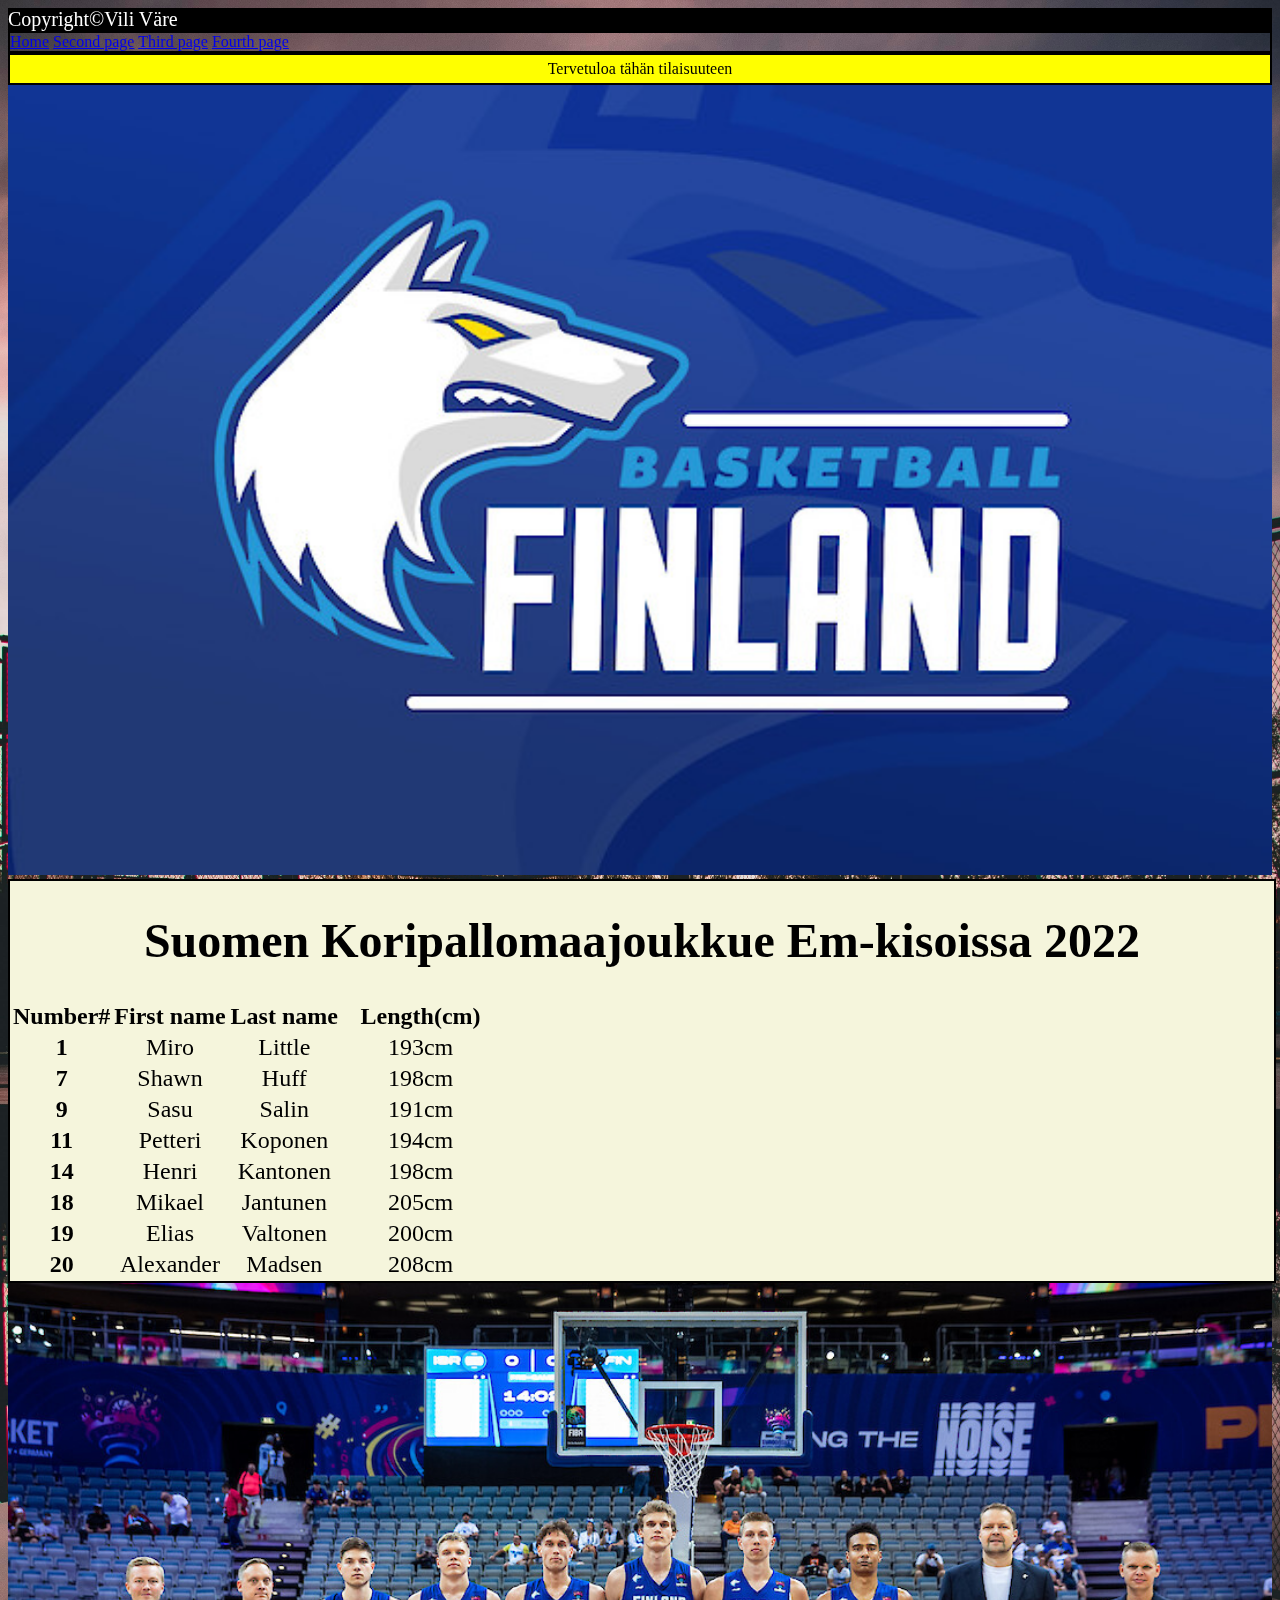
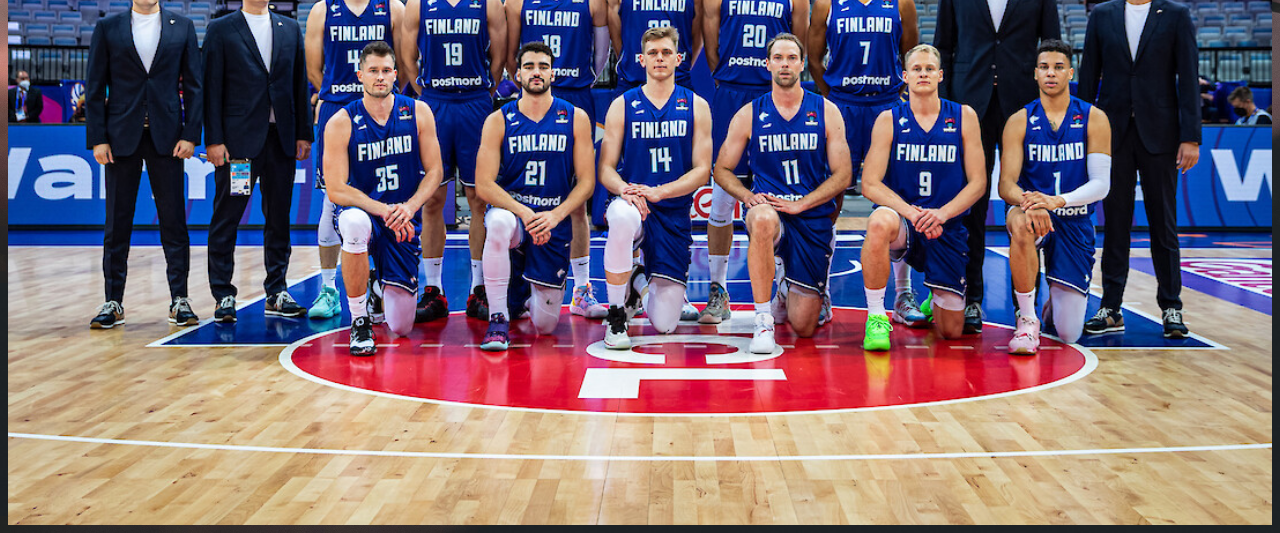
<file: index.html>
<!DOCTYPE html>
<html lang="en">
    <head>
       <meta charset="UTF-8">
       <meta name="viewport" content="width=device-width, initial-scale=1.0">
       <link href="https://cdn.jsdelivr.net/npm/bootstrap@5.2.3/dist/css/bootstrap.min.css" rel="stylesheet" integrity="sha384-rbsA2VBKQhggwzxH7pPCaAqO46MgnOM80zW1RWuH61DGLwZJEdK2Kadq2F9CUG65" crossorigin="anonymous">
       <link rel="stylesheet" href="styles.css">
       <title>Vilin Sivu</title>             
</head>
<body> 
<div class="copy">
    Copyright&copy;Vili Väre 
</div>
    
<script src="https://cdn.jsdelivr.net/npm/bootstrap@5.2.3/dist/js/bootstrap.bundle.min.js" integrity="sha384-kenU1KFdBIe4zVF0s0G1M5b4hcpxyD9F7jL+jjXkk+Q2h455rYXK/7HAuoJl+0I4" crossorigin="anonymous"></script>
<nav class="navbar navbar-collapse; bg-light" style="border: 2px solid black;">
     <div class="container-fluid">
             <a class="nav-link active" aria-current="page" href="index.html">Home</a>
             <a class="nav-link" href="Vilin Sivu2.html">Second page</a>
             <a class="nav-link" href="Vili Sivu3.html">Third page</a>
             <a class="nav-link" href="Vilin Sivu4.html">Fourth page</a>
</div>
</nav> 
    
    <header>Tervetuloa tähän tilaisuuteen</header>
    <img src="susilogo2.jpg" width="100%" height="10%">
    
    
    <div class="GG">
        <h1>Suomen Koripallomaajoukkue Em-kisoissa 2022</h1>
        <table class="table table-dark table-hover">
            <thead>
              <tr>
                <th scope="col">Number#</th>
                <th scope="col">First name</th>
                <th scope="col">Last name</th>
                <th scope="col">Length(cm)</th>
              </tr>
            </thead>
            <tbody>
              <tr>
                <th scope="row">1</th>
                <td>Miro</td>
                <td>Little</td>
                <td>193cm</td>
              </tr>
              <tr>
                <th scope="row">7</th>
                <td>Shawn</td>
                <td>Huff</td>
                <td>198cm</td>
              </tr>
              <tr>
                <th scope="row">9</th>
                <td>Sasu</td>
                <td>Salin</td>
                <td>191cm</td>
              </tr>
              <tr>
                <th scope="row">11</th>
                <td>Petteri</td>
                <td>Koponen</td>
                <td>194cm</td>
              </tr>
              <tr>
                <th scope="row">14</th>
                <td>Henri</td> 
                <td>Kantonen</td>
                <td>198cm</td>
              </tr>
              <tr>
                <th scope="row">18</th>
                <td>Mikael</td>
                <td>Jantunen</td>
                <td>205cm</td>
              </tr>
              <tr>
                <th scope="row">19</th>
                <td>Elias</td>
                <td>Valtonen</td>
                <td>200cm</td>
              </tr>
              <tr>
                <th scope="row">20</th>
                <td>Alexander</td> 
                <td>Madsen</td>
                <td>208cm</td>
              </tr>
              <tr>
                <th scope="row">21</th>
                <td>Edon</td> 
                <td>Maxhuni</td>
                <td>188cm</td>
              </tr>
              <tr>
                <th scope="row">23</th>
                <td>Lauri</td> 
                <td>Markkanen</td>
                <td>213cm</td>
              </tr>
              <tr>
                <th scope="row">35</th>
                <td>Ilari</td> 
                <td>Seppälä</td>
                <td>188cm</td>
              </tr>
              <tr>
                <th scope="row">41</th>
                <td>Topias</td> 
                <td>Palmi</td>
                <td>196cm</td>
              </tr>
              <th scope="col">Coaches</th>
              <th scope="col">First name</th>
              <th scope="col">Last name</th>
              <th scope="col">Title</th>
              <tr>
                <th scope="row">01</th>
                <td>Lassi</td> 
                <td>Tuovi</td>
                <td>Head Coach</td>
              </tr>
              <tr>
                <th scope="row">02</th>
                <td>Mikko</td> 
                <td>Larkas</td>
                <td>Assistant Coach</td>
              </tr>
              <tr>
                <th scope="row">03</th>
                <td>Hanno</td> 
                <td>Möttölä</td>
                <td>Assistant Coach</td>
              </tr>
              <tr>
                <th scope="row">04</th>
                <td>Teemu</td> 
                <td>Rannikko</td>
                <td>Assistant Coach</td>
              </tr>
            </tbody>
          </table>
         </div>
    
    <div class="img">
        <img src="susijengi.jpg" width="100%">
    </div>

    

 
</body>
</html>
</file>
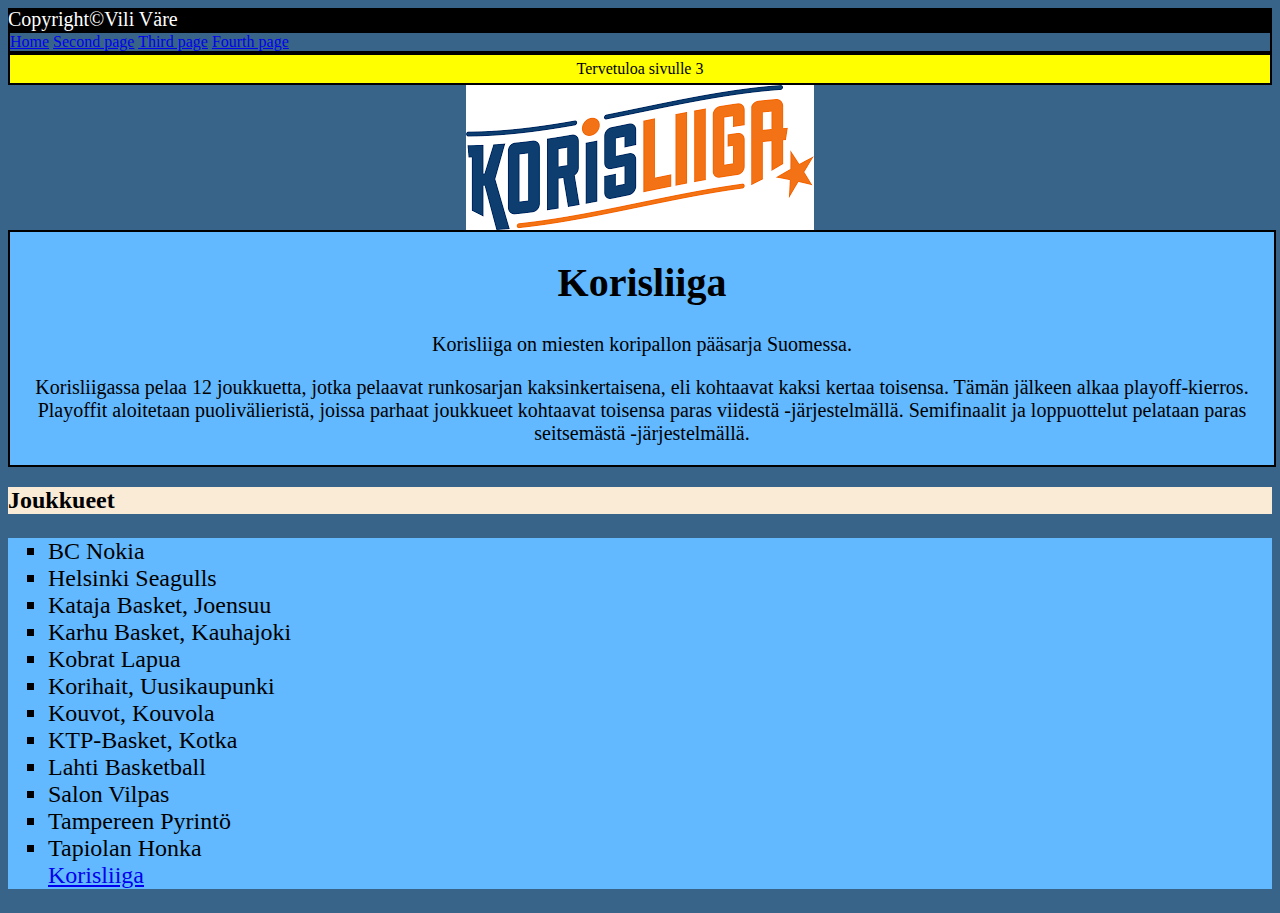
<file: Vili Sivu3.html>
<!DOCTYPE html>
<html lang="en">
     <head>
        <meta charset="UTF-8">
        <meta name="viewport" content="width=device-width, initial-scale=1.0">
        <link href="https://cdn.jsdelivr.net/npm/bootstrap@5.2.3/dist/css/bootstrap.min.css" rel="stylesheet" integrity="sha384-rbsA2VBKQhggwzxH7pPCaAqO46MgnOM80zW1RWuH61DGLwZJEdK2Kadq2F9CUG65" crossorigin="anonymous">
         <link rel="stylesheet" href="Styles3.css">
         <title>Vilin Sivu 3</title>
         <style>
        .MW{
            border: 2px solid black;
            width: 100%;
            background-color: rgb(99, 185, 255);
            color: white;
            text-align: center;
            color: black;
            
        }   
         
        .GG{
            float: right;
            width: 100%;
            height: 500px;
            text-align: left;
            background-color: beige;
        }
         </style>
</head>
<body>
<div class="copy">
    Copyright&copy;Vili Väre 
</div>
<script src="https://cdn.jsdelivr.net/npm/bootstrap@5.2.3/dist/js/bootstrap.bundle.min.js" integrity="sha384-kenU1KFdBIe4zVF0s0G1M5b4hcpxyD9F7jL+jjXkk+Q2h455rYXK/7HAuoJl+0I4" crossorigin="anonymous"></script>
<nav class="navbar navbar-collapse; bg-light" style="border: 2px solid black;">
    <div class="container-fluid">
            <a class="nav-link active" aria-current="page" href="index.html">Home</a>
            <a class="nav-link" href="Vilin Sivu2.html">Second page</a>
            <a class="nav-link" href="Vili Sivu3.html">Third page</a>
            <a class="nav-link" href="Vilin Sivu4.html">Fourth page</a>
</div>
</nav>

<header>Tervetuloa sivulle 3</header>
<img src="korisliigalogo.png" style="display: block; margin: auto;"> 

<div class="MW">
<h1>Korisliiga</h1>  
<p>Korisliiga on miesten koripallon pääsarja Suomessa.</p>
<p>Korisliigassa pelaa 12 joukkuetta, jotka pelaavat runkosarjan kaksinkertaisena, eli kohtaavat kaksi kertaa toisensa. Tämän jälkeen alkaa playoff-kierros. Playoffit aloitetaan puolivälieristä, joissa parhaat joukkueet kohtaavat toisensa paras viidestä -järjestelmällä. Semifinaalit ja loppuottelut pelataan paras seitsemästä -järjestelmällä.</p>    
</div>



<h2>Joukkueet</h2>
<ul style="color: black;">
  <li>BC Nokia</li>
  <li>Helsinki Seagulls</li>
  <li>Kataja Basket, Joensuu</li>
  <li>Karhu Basket, Kauhajoki</li>
  <li>Kobrat Lapua</li>
  <li>Korihait, Uusikaupunki</li>
  <li>Kouvot, Kouvola</li>
  <li>KTP-Basket, Kotka</li>
  <li>Lahti Basketball</li>
  <li>Salon Vilpas</li>
  <li>Tampereen Pyrintö</li>
  <li>Tapiolan Honka</li>
  <a href="https://www.basket.fi/korisliiga/">Korisliiga</a> 
</ul>  


</body>
</html>
</file>
<file: styles.css>
body {
    background:rgb(170, 170, 170);
    background-image: url(koripalloBG.jpg);
    background-size: cover;
}
header{
    background: yellow;
    color: black;
    text-align: center;
    border: 2px solid black;
    padding: 5px;
}
.copy{
    background: black;
    color: white;
    text-align: left;
    font-size: 20px;
}
.MM{
    background-color: rgb(170, 170, 170);
    text-align: center;
    color: black;
    border: 2px solid black;
    height: 30%;
    }
.GG{
    background-color: beige;
    text-align: center;
    font-size: x-large;
    color: black;
    border: 2px solid black;
    width: 100%;
    height: 400px;
    overflow: auto;
}
.img{
    display: flex;
    justify-content: center;
    align-items: center;
    width: 100%;
    height: auto;
}
.pp{
    text-align: center;
    font-size: x-large;
    color: black;
}
.container {
    position: fixed;
    left: 50%;
    bottom: 0;
    transform: translateX(-50%);
  }
</file>
<file: Styles3.css>
body {
    background:rgb(55, 100, 136)
}
header{
    background: yellow;
    color: black;
    text-align: center;
    border: 2px solid black;
    padding: 5px;
}
h2{
    background-color: antiquewhite;
    
}
.MW{
    border: 2px solid black;
    width: 1000px;
    height: 50%;
    background-color: black;
    color: white;
    text-align: center;
    font-size: 20px;
}

ul{
    list-style-type: square;
    font-size: x-large;
    background-color: rgb(99, 185, 255);
}
footer {
    background: black;
    color: white;
    text-align: center;
    font-size: 25px;
}
.copy{
    background: black;
    color: white;
    text-align: left;
    font-size: 20px;
}
</file>
